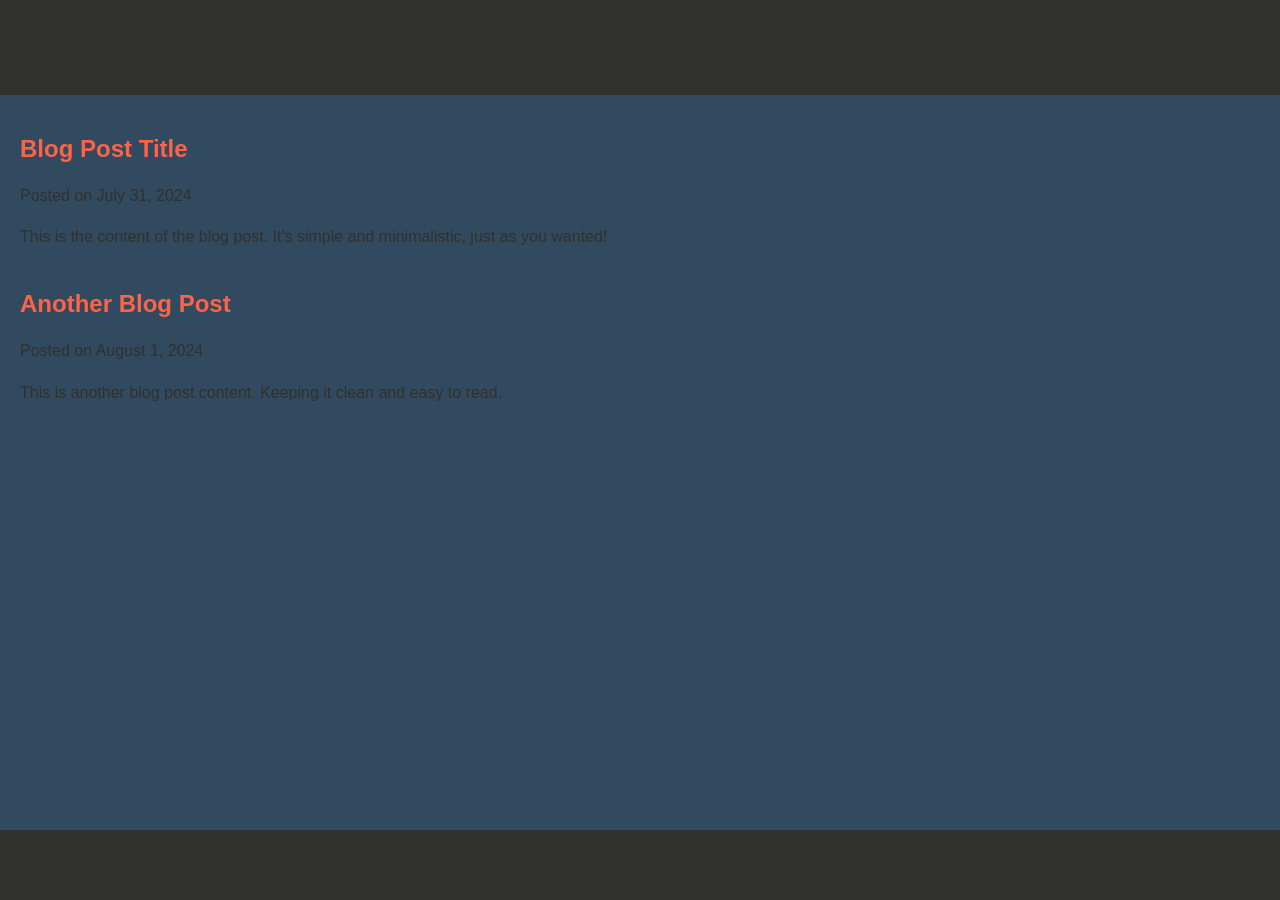
<file: index.html>
<!DOCTYPE html>
<html lang="en">
<head>
    <meta charset="UTF-8">
    <meta name="viewport" content="width=device-width, initial-scale=1.0">
    <title>georghegel</title>
    <link rel="stylesheet" href="styles.css">
</head>
<body>
    <header>
        <h1>My Personal Blog</h1>
        <nav>
            <a href="#">Home</a>
            <a href="./about.html">About</a>
            <a href="./contact.html">Contact</a>
        </nav>
    </header>

    <main>
        <article>
            <h2>Blog Post Title</h2>
            <p>Posted on July 31, 2024</p>
            <p>This is the content of the blog post. It's simple and minimalistic, just as you wanted!</p>
        </article>

        <article>
            <h2>Another Blog Post</h2>
            <p>Posted on August 1, 2024</p>
            <p>This is another blog post content. Keeping it clean and easy to read.</p>
        </article>
    </main>

    <footer>
        <p>&copy; 2024 georghegel. what Mike would do?</p>
    </footer>
</body>
</html>
</file>
<file: styles.css>
body {
    margin: 0;
    padding: 0;
    font-family: Arial, sans-serif;
    background-color: #324a5f;
    color: #31312e;
}

header {
    background-color: #31312e;
    padding: 20px;
    text-align: center;
}

header h1 {
    margin: 0;
}

nav a {
    color: #31312e;
    margin: 0 15px;
    text-decoration: none;
}

nav a:hover {
    text-decoration: underline;
}

main {
    padding: 20px;
}

article {
    margin-bottom: 40px;
}

article h2 {
    color: #ff6347;
}

article p {
    line-height: 1.6;
}

footer {
    background-color: #31312e;
    text-align: center;
    padding: 10px;
    position: fixed;
    bottom: 0;
    width: 100%;
}
</file>
